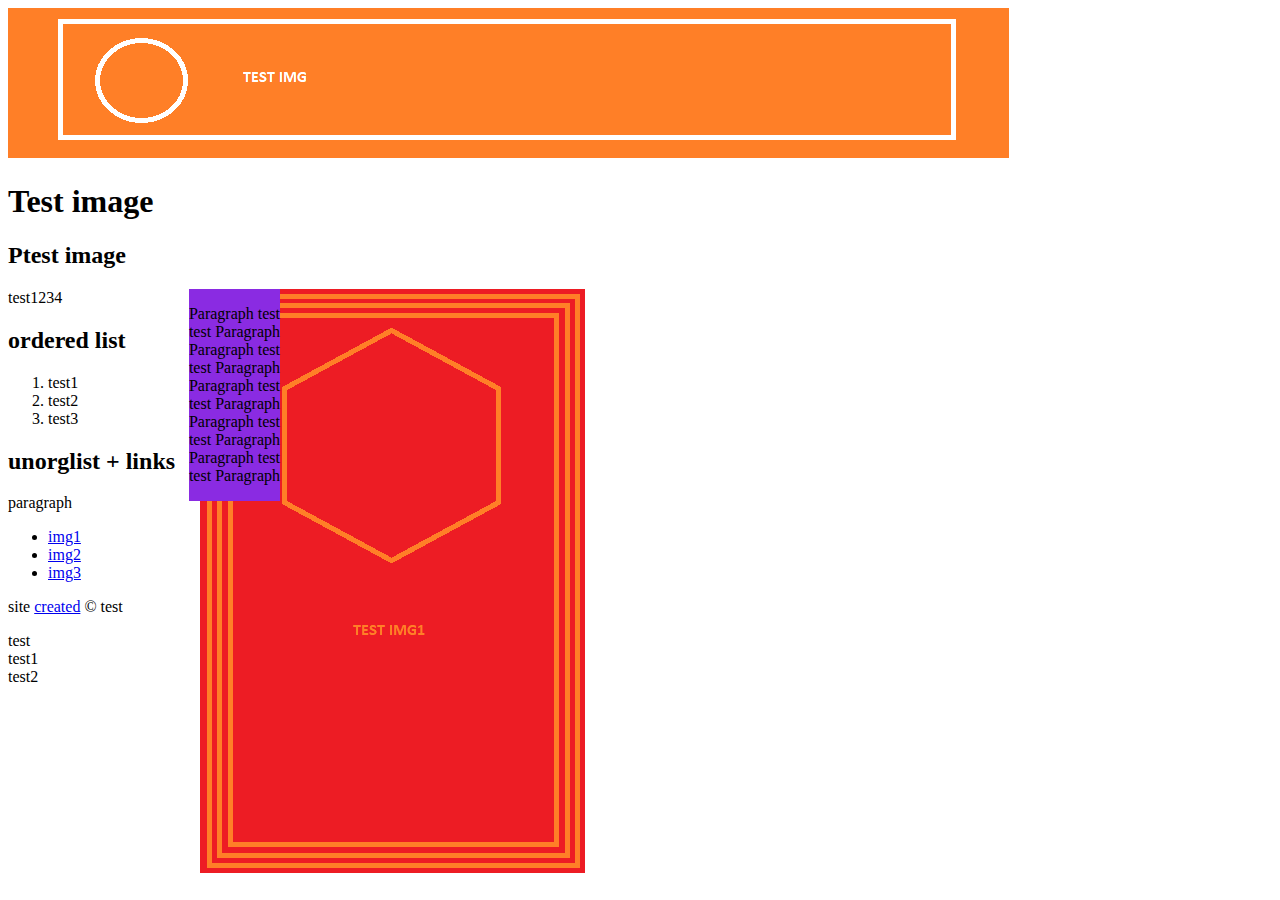
<file: index.html>
<!DOCTYPE html>
<html>
<head>
	<title>test page</title>
</head>
<body>
<!-- Header element -->
<header>
	<img src="image2/navtestimg1.png">
	<link rel="apple-touch-icon" sizes="180x180" href="/apple-touch-icon.png">
    <link rel="icon" type="image/png" sizes="32x32" href="/favicon-32x32.png">
    <link rel="manifest" href="/site.webmanifest">
    <link rel="icon"  href="image1/spnr.png">
	<h1>Test image</h1>
</header>

<!-- main element -->
<main>
	<h2>Ptest image</h2>
	<div style="position: absolute; left: 200px;">
		<img src="image2/ptestimg1.png">
	</div>
	<div style="position: absolute; right: 1000px; background: blueviolet;">
		<p>
			Paragraph test <br>
			test Paragraph <br>
			Paragraph test <br>
			test Paragraph <br>
			Paragraph test <br>
			test Paragraph <br>
			Paragraph test <br>
			test Paragraph <br>
			Paragraph test <br>
			test Paragraph <br>
			
		</p>
		<!-- random shit, lists and stuff -->
	</div>
	<p>
		test1234
	</p>
	<h2>ordered list</h2>
	<ol>
		<li>test1</li>
		<li>test2</li>
		<li>test3</li>

	</ol>
	<h2>unorglist + links</h2>
	<p>paragraph</p>
<ul>
	<li><a href="https://google.com"> img1</a></li>
	<li><a href="https://google.com"> img2</a></li>
	<li><a href="https://google.com"> img3</a></li>

</ul>


</main>
<!-- footer element -->
<footer>
	<p>site <a href="https://bing.com">created</a> &copy; test</p>
	<div>
		test<br>
		test1<br>
		test2
	</div>


</footer>

</body>
</html>
</file>
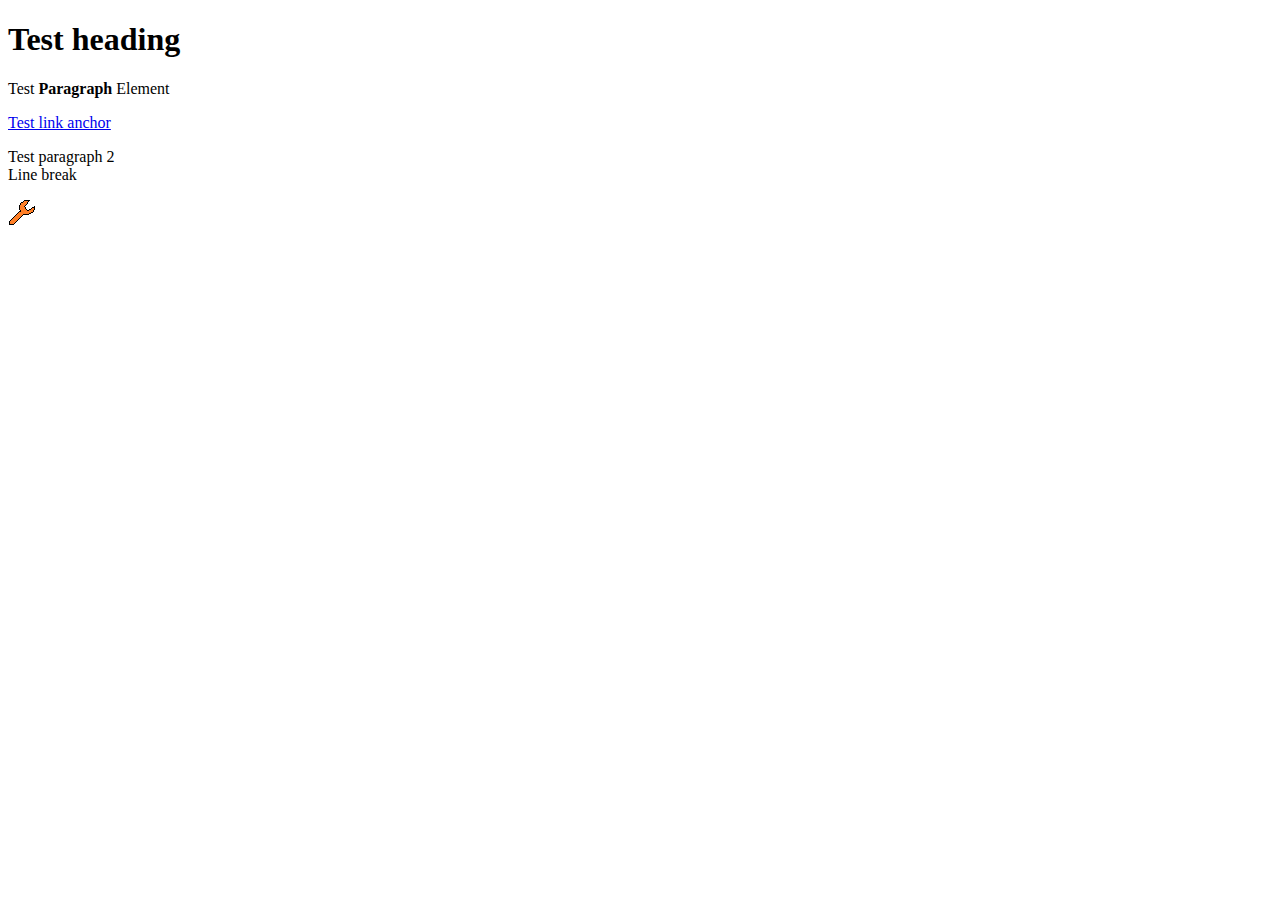
<file: test1.html>
<!DOCTYPE html>
<html>
<head>
<h1> Test heading </h1>
</head>
<body>
<p>Test <b>Paragraph</b> Element</p>
<a href="https://google.com" target="_blank" title="google"> Test link anchor </a>
<p>Test paragraph 2<br>
Line break</p>
<img src="image1/spnr.png">
</body>
</html>
</file>
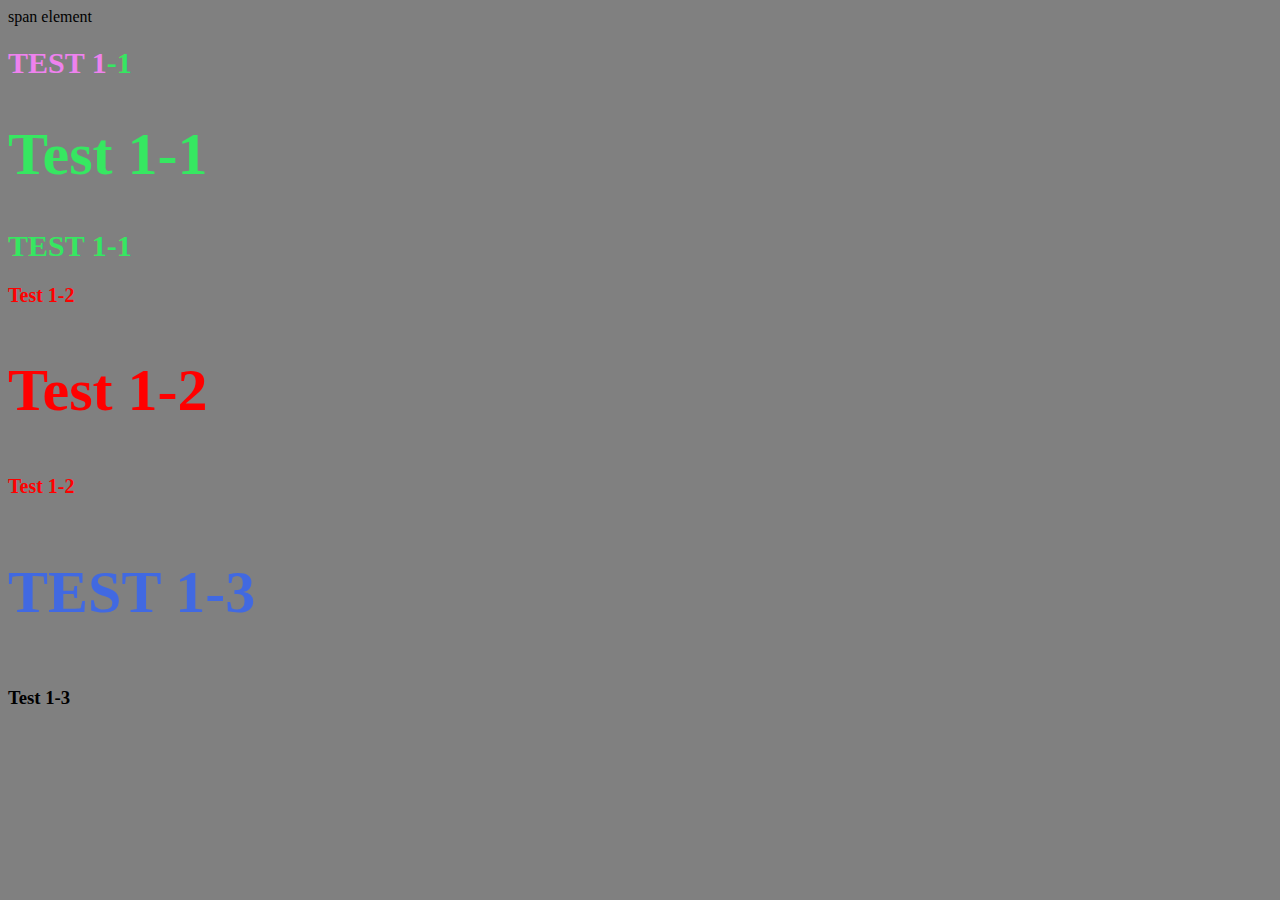
<file: test2.html>
<!DOCTYPE html>
<html>
<head>
	<title> test 2</title>
	<link rel="stylesheet" type="text/css" href="css/test3.css">
</head>
<body>

    <span> span element </span>
	<h1 class="Uppercase"><span>Test 1</span>-1</h1>
	<h1 class="large">Test 1-1</h1>
	<h1 class="Uppercase">Test 1-1</h1>
	<h2 >Test 1-2</h2>
	<h2 class="large">Test 1-2</h2>
	<h2 >Test 1-2</h2>
	<h3 class="large Uppercase">Test 1-3</h3>
	<h3 >Test 1-3</h3>

</body>
</html>
</file>
<file: css/test3.css>
body{
	background-color: grey;
}

h1 {
	font-size: 30px;
	color: #36E761;
}
h2 {
	color: red;
	font-size: 20px;
}

.large{
	font-size: 60px;
}
.Uppercase {
	text-transform: uppercase;
}
.large.Uppercase {
	color: royalblue;
}

h1 span {
	color: violet;
}
</file>
